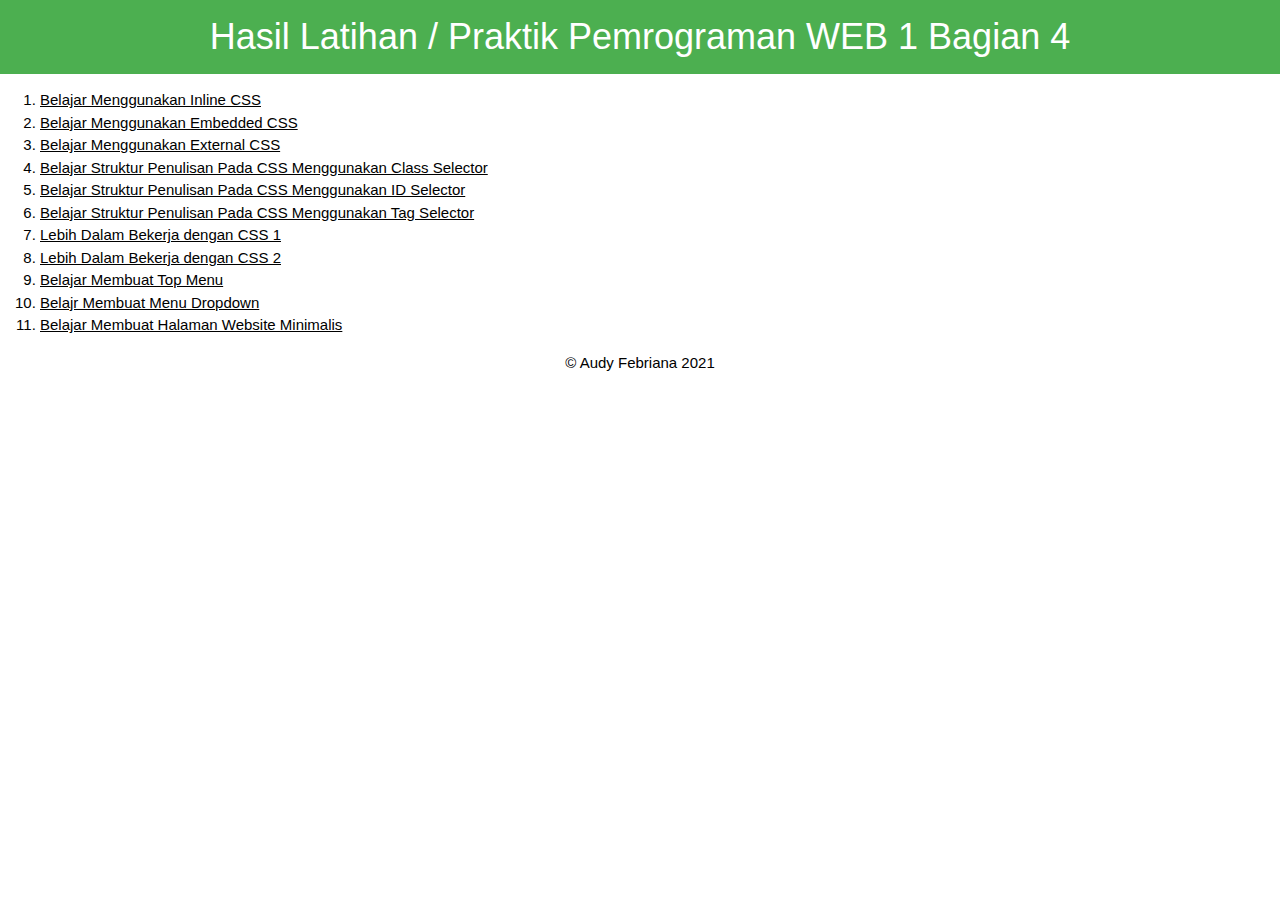
<file: index.html>
<!DOCTYPE html>
<html lang="en">

<head>
    <meta charset="UTF-8">
    <meta http-equiv="X-UA-Compatible" content="IE=edge">
    <meta name="viewport" content="width=device-width, initial-scale=1.0">
    <link rel="stylesheet" href="style.css">
    <title>Hasil Latihan / Praktik</title>
</head>

<body>
<div class="w3-container w3-green">
  <h1 align="center">Hasil Latihan / Praktik Pemrograman WEB 1 Bagian 4</h1>
</div>

<div>
  <div>
    <p>
        <ol>
            <li><a href="bagian_4/inline_css.html">Belajar Menggunakan Inline CSS</a></li>
            <li><a href="bagian_4/embedded_css.html">Belajar Menggunakan Embedded CSS</a></li>
            <li><a href="bagian_4/eksternal_css.html">Belajar Menggunakan External CSS</a></li>
            <li><a href="bagian_4/class_selector.html">Belajar Struktur Penulisan Pada CSS Menggunakan Class Selector</a></li>
            <li><a href="bagian_4/id_selector.html">Belajar Struktur Penulisan Pada CSS Menggunakan ID Selector</a></li>
            <li><a href="bagian_4/tag_selector.html">Belajar Struktur Penulisan Pada CSS Menggunakan Tag Selector</a></li>
            <li><a href="bagian_4/css_lebih_dalam.html">Lebih Dalam Bekerja dengan CSS 1</a></li>
            <li><a href="bagian_4/css_lebih_dalam_2.html">Lebih Dalam Bekerja dengan CSS 2</a></li>
            <li><a href="bagian_4/top_menu.html">Belajar Membuat Top Menu</a></li>
            <li><a href="bagian_4/style_dropdown.html">Belajr Membuat Menu Dropdown</a></li>
            <li><a href="bagian_4/WEBCSS/index.html">Belajar Membuat Halaman Website Minimalis</a></li>
        </ol>
    </p>
  </div>

  <div class="footer">
  <p align="center">&copy; Audy Febriana 2021</p>
  </div>
</div>
</body>

</html>
</file>
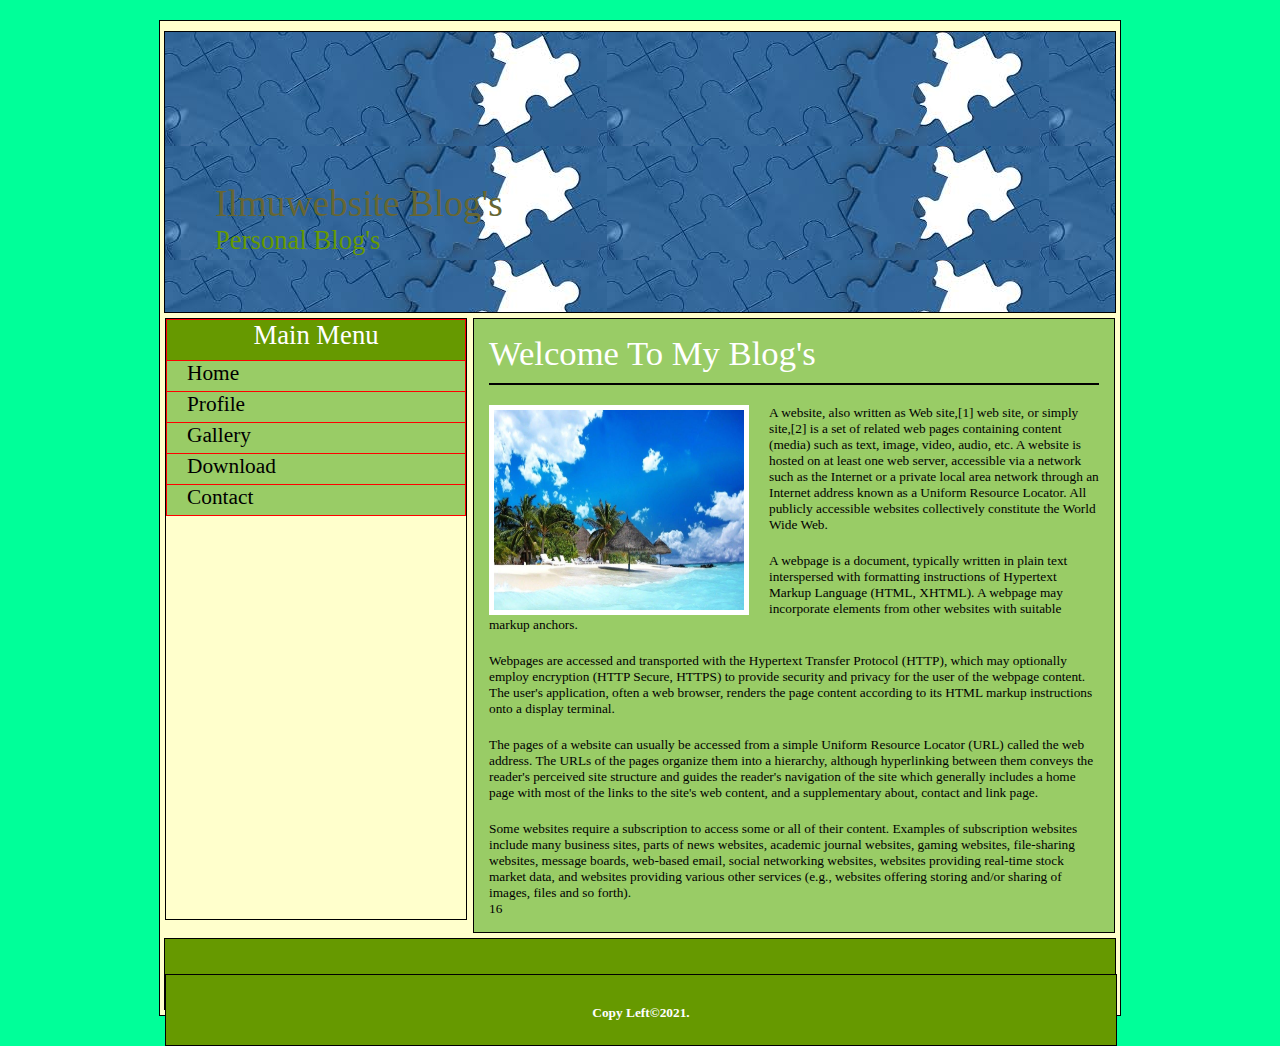
<file: bagian_4/WEBCSS/index.html>
<html>

<head>
    <title>My Web</title>
    <link rel="stylesheet" type="text/css" href="style.css" />
</head>

<body>
    <div id="site-container">
        <div id="header">
            <h1><a href="index.html">Ilmuwebsite Blog's</a></h1>
            <p>Personal Blog's</p>
        </div><!-- End header -->
        <div id="menu-content">
            <div id="menu">
                <h3 class="judul_1">Main Menu</h3>
                <ul>
                    <li><a href="indext.html">Home</a></li>
                    <li><a href="#">Profile</a></li>
                    <li><a href="#">Gallery</a></li>
                    <li><a href="#">Download</a></li>
                    <li><a href="#">Contact</a></li>
                </ul>
            </div><!-- End Menu -->
            <div id="content">
                <h1 class="judul_2">Welcome To My Blog's</h1>
                <img src="1.jpg" class="img" />
                <p>A website, also written as Web site,[1] web site, or
                    simply site,[2] is a set of related web pages containing content
                    (media) such as text, image, video, audio, etc. A website is
                    hosted on at least one web server, accessible via a network such
                    as the Internet or a private local area network through an
                    Internet address known as a Uniform Resource Locator. All
                    publicly accessible websites collectively constitute the World
                    Wide Web.</p>
                <p>A webpage is a document, typically written in plain text
                    interspersed with formatting instructions of Hypertext Markup
                    Language (HTML, XHTML). A webpage may incorporate elements from
                    other websites with suitable markup anchors.</p>
                <p>Webpages are accessed and transported with the Hypertext
                    Transfer Protocol (HTTP), which may optionally employ encryption
                    (HTTP Secure, HTTPS) to provide security and privacy for the user
                    of the webpage content. The user's application, often a web
                    browser, renders the page content according to its HTML markup
                    instructions onto a display terminal.</p>
                <p>The pages of a website can usually be accessed from a simple
                    Uniform Resource Locator (URL) called the web address. The URLs
                    of the pages organize them into a hierarchy, although
                    hyperlinking between them conveys the reader's perceived site
                    structure and guides the reader's navigation of the site which
                    generally includes a home page with most of the links to the
                    site's web content, and a supplementary about, contact and link
                    page.</p>
                <p>Some websites require a subscription to access some or all of
                    their content. Examples of subscription websites include many
                    business sites, parts of news websites, academic journal
                    websites, gaming websites, file-sharing websites, message boards,
                    web-based email, social networking websites, websites providing
                    real-time stock market data, and websites providing various other
                    services (e.g., websites offering storing and/or sharing of
                    images, files and so forth).</p>

                16

            </div><!-- End Content -->
        </div><!-- End menu-content -->
        <br class="floating" />
        <div id="footer">
            <div id="footer">
                <p>Copy Left&copy;2021.</p>
            </div>
        </div><!-- End Footer -->
    </div><!-- End site container -->
</body>

</html>
</file>
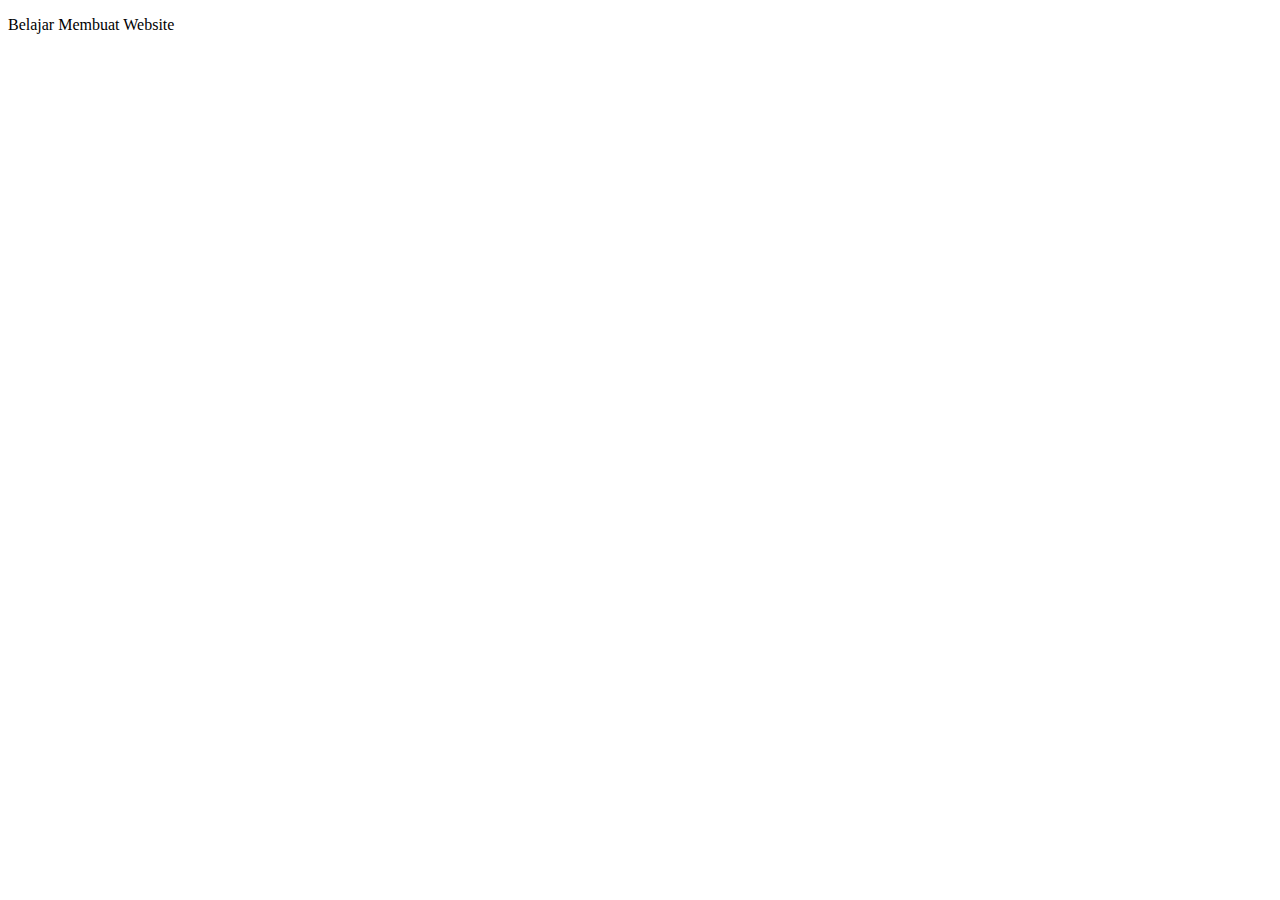
<file: bagian_4/class_selector.html>
<!DOCTYPE html>
<html>
<head>
    <title>Class Selector</title>
    <style>
        .judul {
            Font: 12pt Impact;
        }
    </style>
</head>
<body>
    <h3 class="judul">Belajar Membuat Website</h3>
</body>
</html>
</file>
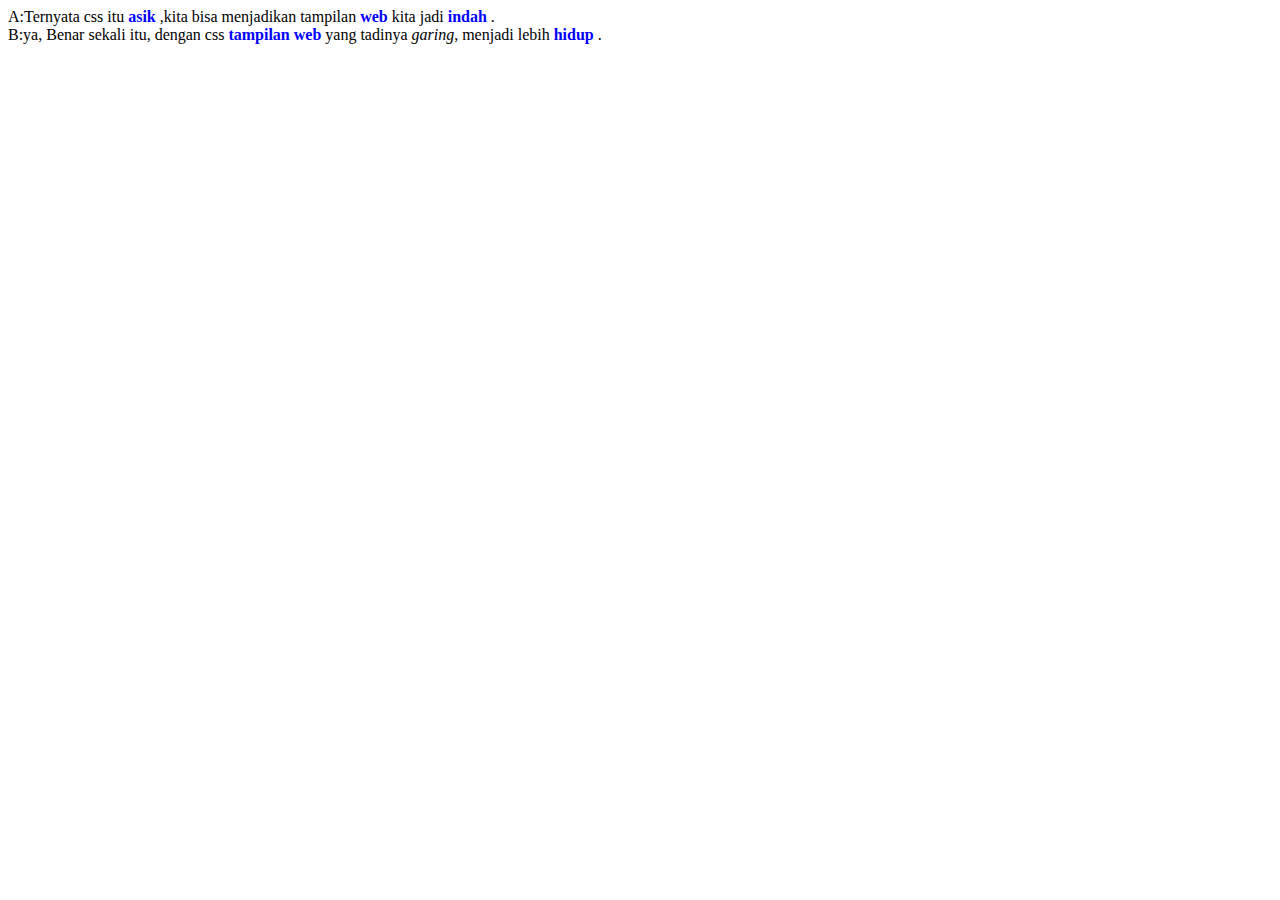
<file: bagian_4/css_lebih_dalam.html>
<!DOCTYPE html>
<html>
<head>
    <title>belajar web</title>
</head>
<body>
    A:Ternyata css itu <B>
        <FONT COLOR="BLUE">asik</FONT>
    </B>,kita bisa
    menjadikan tampilan <B>
        <FONT COLOR="BLUE">web</FONT>
    </B> kita jadi
    <B>
        <FONT COLOR="BLUE">indah</FONT>
    </B>.<br>B:ya, Benar sekali itu, dengan css <B>
        <FONT COLOR="BLUE">tampilan
            web</FONT>
    </B> yang tadinya <I>garing</I>, menjadi lebih <B>
        <FONT COLOR="BLUE">hidup</FONT>
    </B>.
</body>
</html>
</file>
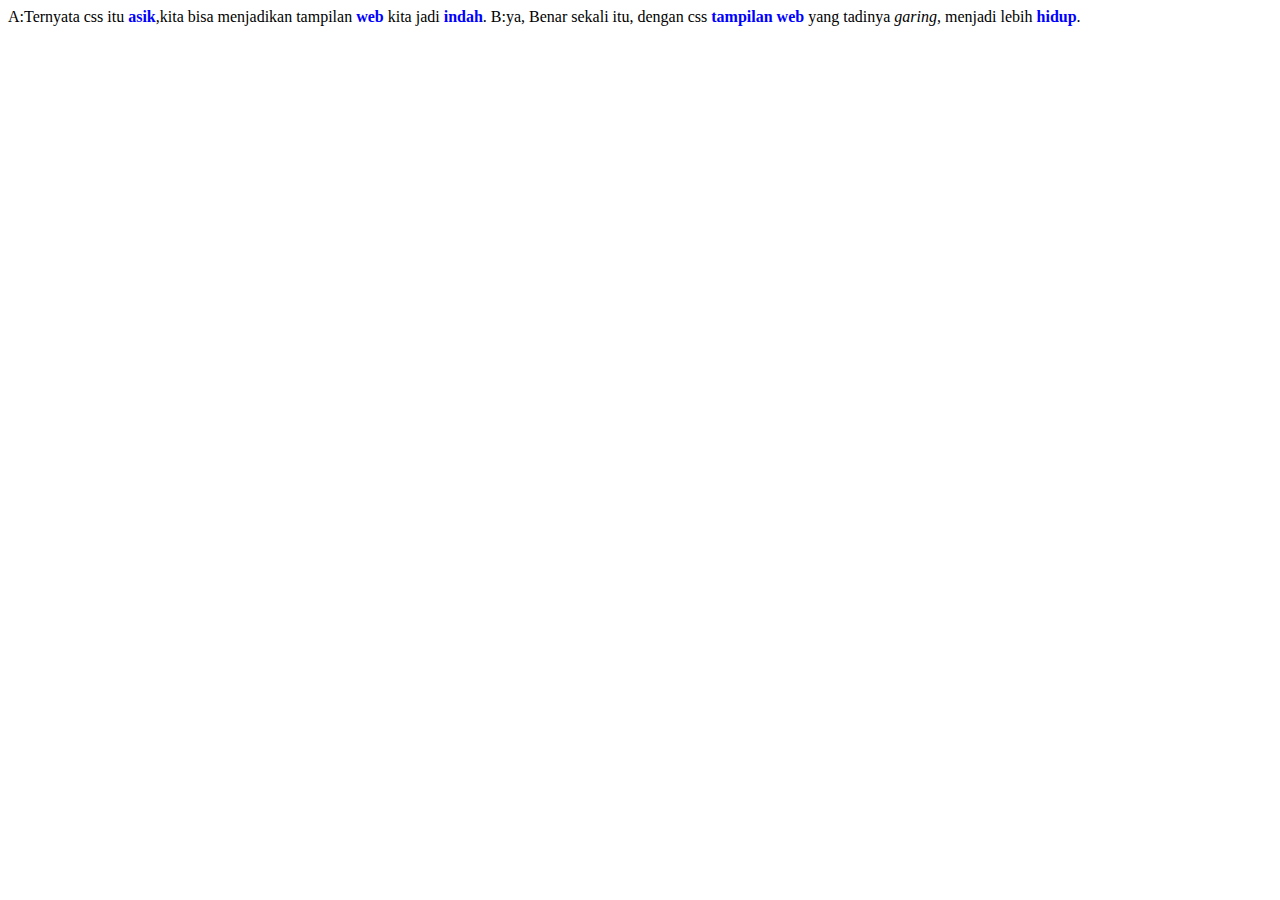
<file: bagian_4/css_lebih_dalam_2.html>
<!DOCTYPE html>
<html>
<head>
    <title>belajar web</title>
    <style type="text/css">
        b {
            color: blue;
            /*merubah warna teks*/
        }
    </style>
</head>
<body>
    A:Ternyata css itu <B>asik</B>,kita bisa menjadikan tampilan <B>web</B> kita jadi <B>indah</B>.
    B:ya, Benar sekali itu, dengan css <B>tampilan web</B> yang tadinya <I>garing</I>, menjadi lebih <B>hidup</B>.
</body>
</html>
</file>
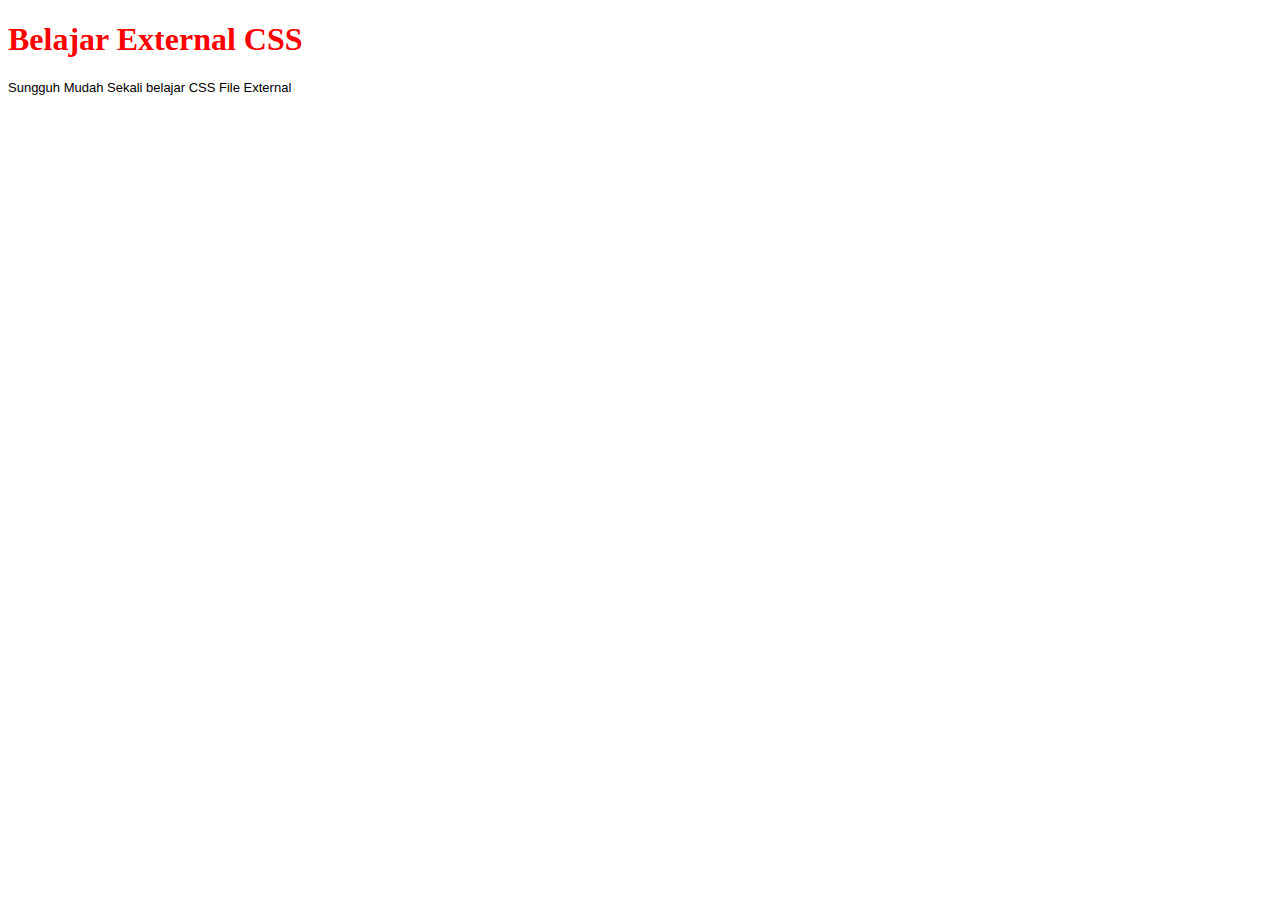
<file: bagian_4/eksternal_css.html>
<!DOCTYPE html>
<html>
<head>
    <title>External CSS File</title>
    <link rel="stylesheet" href="eksternal_css.css" type="text/css">
    </link>
</head>
<body>
    <h1>Belajar External CSS</h1>
    <p>Sungguh Mudah Sekali belajar CSS File External</p>
</body>
</html>
</file>
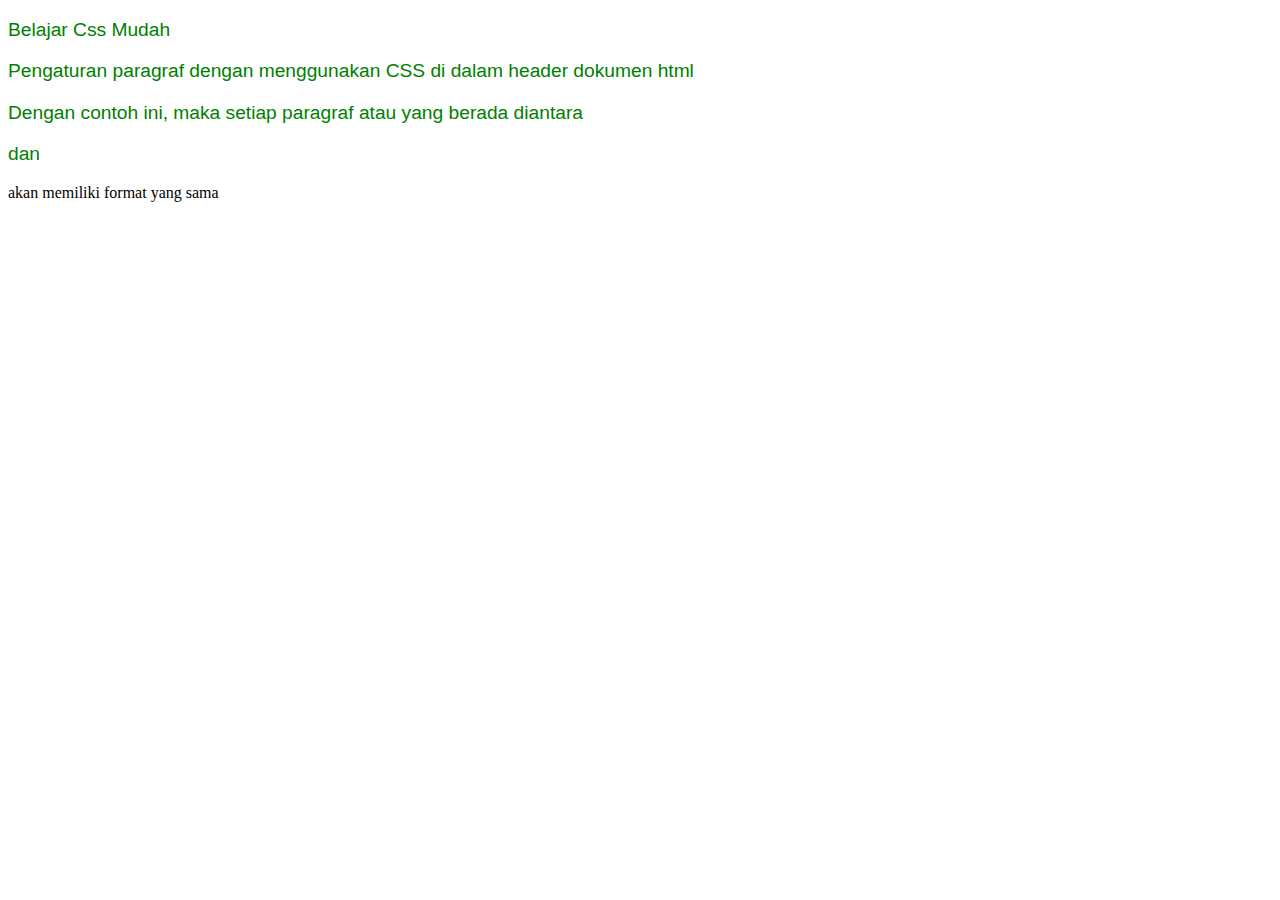
<file: bagian_4/embedded_css.html>
<!DOCTYPE html>
<html>
<head>
    <style>
        p {
            color: green;
            font-family: arial;
            font-size: 120%;
        }
    </style>
</head>
<body>
    <p>Belajar Css Mudah</p>
    <p>Pengaturan paragraf dengan menggunakan CSS di dalam
        header dokumen html</p>
    <p>Dengan contoh ini, maka setiap paragraf atau yang
        berada diantara </p>
    <p>dan</p>akan memiliki format yang
    sama
</body>
</html>
</file>
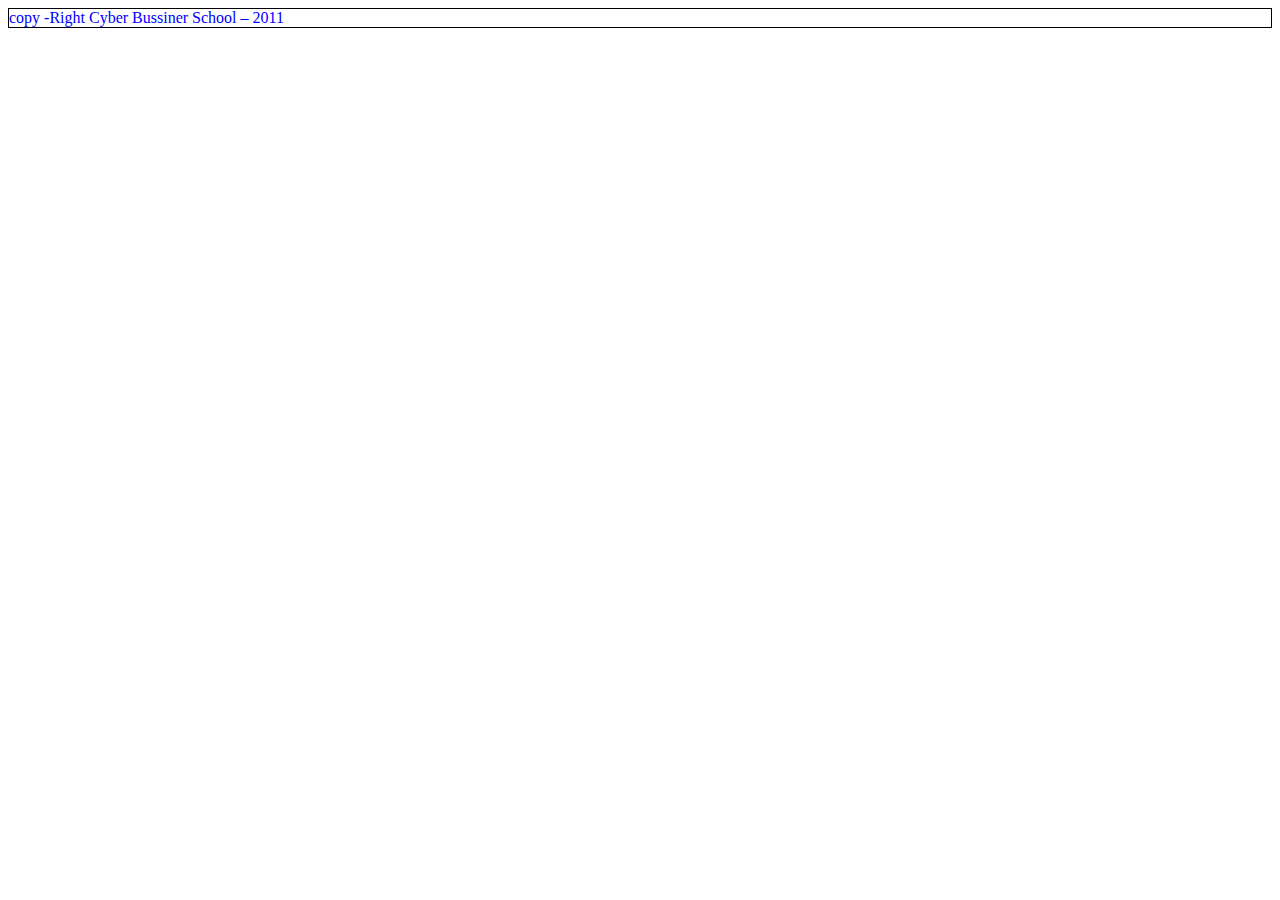
<file: bagian_4/id_selector.html>
<!DOCTYPE html>
<html>
<head>
    <title>ID Selector</title>
    <style>
        #footer {
            color: blue;
            border: 1px solid black;
        }
    </style>
</head>
<body>
    <div id="footer">
        copy -Right Cyber Bussiner School – 2011
    </div>
</body>
</html>
</file>
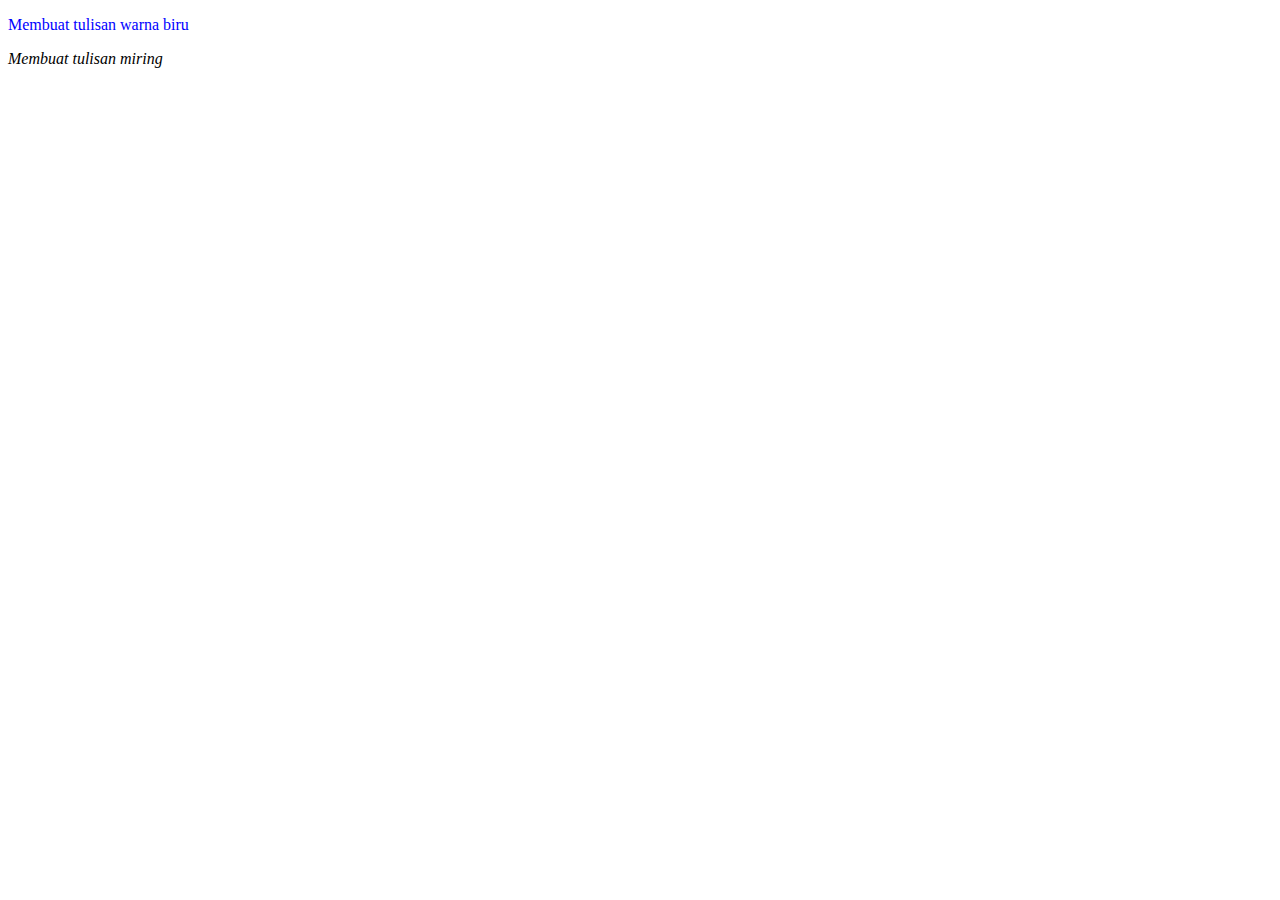
<file: bagian_4/inline_css.html>
<!DOCTYPE html>
<html>
<head>
    <title>Inline CSS</title>
</head>
<body>
    <p style="color:blue">Membuat tulisan warna biru</p>
    <p style="font-style:italic;">Membuat tulisan miring</p>
</body>
</html>
</file>
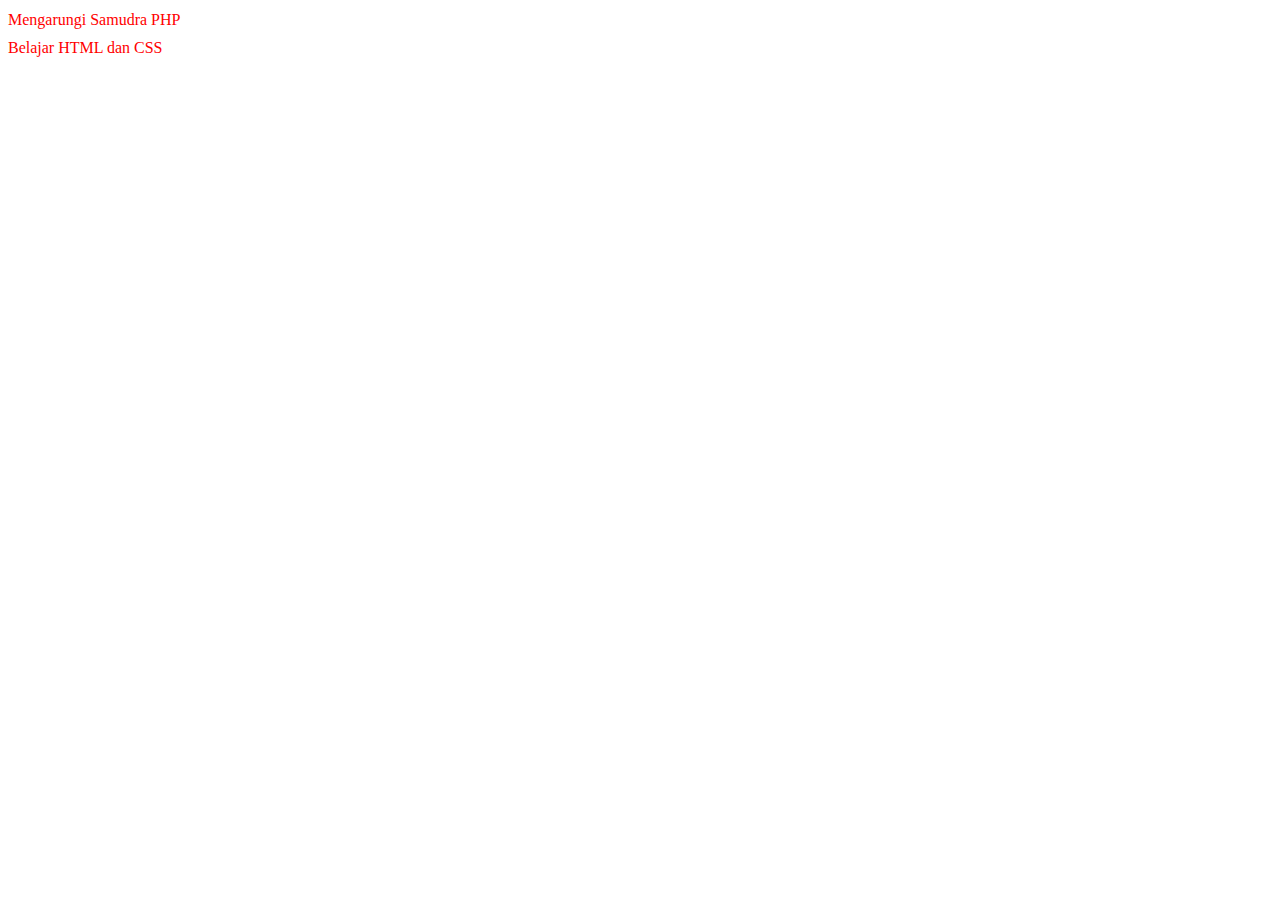
<file: bagian_4/tag_selector.html>
<!DOCTYPE html>
<html>
<head>
    <title>Tag Selector</title>
    <style>
        h1 {
            font: 12pt Impact;
            color: red;
        }
    </style>
</head>
<body>
    <h1>Mengarungi Samudra PHP</h1>
    <h1>Belajar HTML dan CSS</h1>
</body>
</html>
</file>
<file: bagian_4/WEBCSS/style.css>
* {
    padding: 0px;
    margin: 0px;
}

#site-container {
    width: 960px;
    height: auto;
    margin: 20px auto;
    border: 1px solid #000;
    padding-top: 5px;
    padding-bottom: 5px;
}

#header {
    width: 950px;
    height: 280px;
    margin: 0px auto;
    border: 1px solid #000;
}

#menu-content {
    width: 950px;
    height: auto;
    margin: 5 auto;
}

#menu {
    float: left;
    width: 300px;
    height: 600px;
    border: 1px solid #000;
}

#content {
    float: right;
    width: 625px;
    height: 600px;
    border: 1px solid #000;
}

#footer {
    width: 950px;
    height: 70px;
    margin: 5px auto;
    border: 1px solid #000;
}

.floating {
    clear: both;
    height: 0px;
    line-height: 0px;
}

#header {
    width: 950px;
    height: 280px;
    background: url(2.jpg);
    margin: 5px auto;
}

#header a {
    font: 28pt 'Matura MT Script Capitals';
    text-decoration: none;
    color: #666633;
}

#header p {
    font: 20pt 'Brush Script Std';
    color: #669900;
}

#header {
    width: 900px;
    /* mengurangi besar width oleh padding-left */
    height: 130px;
    /* mengurangi besar height oleh padding-top */
    background: url(2.jpg);
    margin: 5px auto;
    padding-top: 150px;
    /*menambahkan padding top & left u/ mengatur */
    padding-left: 50px;
    /*posisi textjudul*/
}

.judul_1 {
    display: block;
    height: 40px;
    background: #669900;
    font: 20pt "Script MT Bold";
    color: #fff;

    text-align: center;
    border: 1px solid red;
}

#menu ul {
    list-style: none;
}

#menu li a {
    display: block;
    height: 30px;
    background: #99cc66;
    font: 16pt "Script MT Bold";
    color: #000;
    text-decoration: none;
    border-bottom: 1px solid red;
    border-left: 1px solid red;
    border-right: 1px solid red;
    padding-left: 20px;
}

#menu li a:hover {
    background: #666633;
    color: #fff;
}

#content {
    width: 610px;
    height: auto;
    /*border:1px solid #000;*/
    float: right;
    background: #99cc66;
    padding: 15px;
}

.judul_2 {
    display: block;
    border-bottom: 2px solid #000;
    font: 26pt "Script MT Bold";
    color: #fff;
    padding-bottom: 10px;
}

.img {
    width: 250px;
    height: 200px;
    border: 5px solid #fff;
    margin-top: 20px;
    margin-right: 20px;
    float: left;

}

#content p {
    margin-top: 20px;
}

#footer {
    width: 950px;
    height: 40px;
    margin-top: 5px;
    margin-bottom: 0px;
    margin-right: auto;
    margin-left: auto;
    background: #669900;
    text-align: center;
    padding-top: 30px;
    font-weight: bold;
    color: #fff;
}

body {
    background: #00ff99;
    font: 10pt verdana;
}

#site-container {
    width: 960px;
    height: auto;
    margin: 20px auto;
    background: #ffffcc;
    /*menambahkan background*/
    padding-top: 5px;
    padding-bottom: 5px;
}
</file>
<file: bagian_4/eksternal_css.css>
p {
    font-family: arial;
    font-size: small;
}

h1 {
    color: red;
}
</file>
<file: style.css>
/* W3.CSS 4.15 December 2020 by Jan Egil and Borge Refsnes */
html {
    box-sizing: border-box
}

*,
*:before,
*:after {
    box-sizing: inherit
}

/* Extract from normalize.css by Nicolas Gallagher and Jonathan Neal git.io/normalize */
html {
    -ms-text-size-adjust: 100%;
    -webkit-text-size-adjust: 100%
}

body {
    margin: 0
}

article,
aside,
details,
figcaption,
figure,
footer,
header,
main,
menu,
nav,
section {
    display: block
}

summary {
    display: list-item
}

audio,
canvas,
progress,
video {
    display: inline-block
}

progress {
    vertical-align: baseline
}

audio:not([controls]) {
    display: none;
    height: 0
}

[hidden],
template {
    display: none
}

a {
    background-color: transparent
}

a:active,
a:hover {
    outline-width: 0
}

abbr[title] {
    border-bottom: none;
    text-decoration: underline;
    text-decoration: underline dotted
}

b,
strong {
    font-weight: bolder
}

dfn {
    font-style: italic
}

mark {
    background: #ff0;
    color: #000
}

small {
    font-size: 80%
}

sub,
sup {
    font-size: 75%;
    line-height: 0;
    position: relative;
    vertical-align: baseline
}

sub {
    bottom: -0.25em
}

sup {
    top: -0.5em
}

figure {
    margin: 1em 40px
}

img {
    border-style: none
}

code,
kbd,
pre,
samp {
    font-family: monospace, monospace;
    font-size: 1em
}

hr {
    box-sizing: content-box;
    height: 0;
    overflow: visible
}

button,
input,
select,
textarea,
optgroup {
    font: inherit;
    margin: 0
}

optgroup {
    font-weight: bold
}

button,
input {
    overflow: visible
}

button,
select {
    text-transform: none
}

button,
[type=button],
[type=reset],
[type=submit] {
    -webkit-appearance: button
}

button::-moz-focus-inner,
[type=button]::-moz-focus-inner,
[type=reset]::-moz-focus-inner,
[type=submit]::-moz-focus-inner {
    border-style: none;
    padding: 0
}

button:-moz-focusring,
[type=button]:-moz-focusring,
[type=reset]:-moz-focusring,
[type=submit]:-moz-focusring {
    outline: 1px dotted ButtonText
}

fieldset {
    border: 1px solid #c0c0c0;
    margin: 0 2px;
    padding: .35em .625em .75em
}

legend {
    color: inherit;
    display: table;
    max-width: 100%;
    padding: 0;
    white-space: normal
}

textarea {
    overflow: auto
}

[type=checkbox],
[type=radio] {
    padding: 0
}

[type=number]::-webkit-inner-spin-button,
[type=number]::-webkit-outer-spin-button {
    height: auto
}

[type=search] {
    -webkit-appearance: textfield;
    outline-offset: -2px
}

[type=search]::-webkit-search-decoration {
    -webkit-appearance: none
}

::-webkit-file-upload-button {
    -webkit-appearance: button;
    font: inherit
}

/* End extract */
html,
body {
    font-family: Verdana, sans-serif;
    font-size: 15px;
    line-height: 1.5
}

html {
    overflow-x: hidden
}

h1 {
    font-size: 36px
}

h2 {
    font-size: 30px
}

h3 {
    font-size: 24px
}

h4 {
    font-size: 20px
}

h5 {
    font-size: 18px
}

h6 {
    font-size: 16px
}

.w3-serif {
    font-family: serif
}

.w3-sans-serif {
    font-family: sans-serif
}

.w3-cursive {
    font-family: cursive
}

.w3-monospace {
    font-family: monospace
}

h1,
h2,
h3,
h4,
h5,
h6 {
    font-family: "Segoe UI", Arial, sans-serif;
    font-weight: 400;
    margin: 10px 0
}

.w3-wide {
    letter-spacing: 4px
}

hr {
    border: 0;
    border-top: 1px solid #eee;
    margin: 20px 0
}

.w3-image {
    max-width: 100%;
    height: auto
}

img {
    vertical-align: middle
}

a {
    color: inherit
}

.w3-table,
.w3-table-all {
    border-collapse: collapse;
    border-spacing: 0;
    width: 100%;
    display: table
}

.w3-table-all {
    border: 1px solid #ccc
}

.w3-bordered tr,
.w3-table-all tr {
    border-bottom: 1px solid #ddd
}

.w3-striped tbody tr:nth-child(even) {
    background-color: #f1f1f1
}

.w3-table-all tr:nth-child(odd) {
    background-color: #fff
}

.w3-table-all tr:nth-child(even) {
    background-color: #f1f1f1
}

.w3-hoverable tbody tr:hover,
.w3-ul.w3-hoverable li:hover {
    background-color: #ccc
}

.w3-centered tr th,
.w3-centered tr td {
    text-align: center
}

.w3-table td,
.w3-table th,
.w3-table-all td,
.w3-table-all th {
    padding: 8px 8px;
    display: table-cell;
    text-align: left;
    vertical-align: top
}

.w3-table th:first-child,
.w3-table td:first-child,
.w3-table-all th:first-child,
.w3-table-all td:first-child {
    padding-left: 16px
}

.w3-btn,
.w3-button {
    border: none;
    display: inline-block;
    padding: 8px 16px;
    vertical-align: middle;
    overflow: hidden;
    text-decoration: none;
    color: inherit;
    background-color: inherit;
    text-align: center;
    cursor: pointer;
    white-space: nowrap
}

.w3-btn:hover {
    box-shadow: 0 8px 16px 0 rgba(0, 0, 0, 0.2), 0 6px 20px 0 rgba(0, 0, 0, 0.19)
}

.w3-btn,
.w3-button {
    -webkit-touch-callout: none;
    -webkit-user-select: none;
    -khtml-user-select: none;
    -moz-user-select: none;
    -ms-user-select: none;
    user-select: none
}

.w3-disabled,
.w3-btn:disabled,
.w3-button:disabled {
    cursor: not-allowed;
    opacity: 0.3
}

.w3-disabled *,
:disabled * {
    pointer-events: none
}

.w3-btn.w3-disabled:hover,
.w3-btn:disabled:hover {
    box-shadow: none
}

.w3-badge,
.w3-tag {
    background-color: #000;
    color: #fff;
    display: inline-block;
    padding-left: 8px;
    padding-right: 8px;
    text-align: center
}

.w3-badge {
    border-radius: 50%
}

.w3-ul {
    list-style-type: none;
    padding: 0;
    margin: 0
}

.w3-ul li {
    padding: 8px 16px;
    border-bottom: 1px solid #ddd
}

.w3-ul li:last-child {
    border-bottom: none
}

.w3-tooltip,
.w3-display-container {
    position: relative
}

.w3-tooltip .w3-text {
    display: none
}

.w3-tooltip:hover .w3-text {
    display: inline-block
}

.w3-ripple:active {
    opacity: 0.5
}

.w3-ripple {
    transition: opacity 0s
}

.w3-input {
    padding: 8px;
    display: block;
    border: none;
    border-bottom: 1px solid #ccc;
    width: 100%
}

.w3-select {
    padding: 9px 0;
    width: 100%;
    border: none;
    border-bottom: 1px solid #ccc
}

.w3-dropdown-click,
.w3-dropdown-hover {
    position: relative;
    display: inline-block;
    cursor: pointer
}

.w3-dropdown-hover:hover .w3-dropdown-content {
    display: block
}

.w3-dropdown-hover:first-child,
.w3-dropdown-click:hover {
    background-color: #ccc;
    color: #000
}

.w3-dropdown-hover:hover>.w3-button:first-child,
.w3-dropdown-click:hover>.w3-button:first-child {
    background-color: #ccc;
    color: #000
}

.w3-dropdown-content {
    cursor: auto;
    color: #000;
    background-color: #fff;
    display: none;
    position: absolute;
    min-width: 160px;
    margin: 0;
    padding: 0;
    z-index: 1
}

.w3-check,
.w3-radio {
    width: 24px;
    height: 24px;
    position: relative;
    top: 6px
}

.w3-sidebar {
    height: 100%;
    width: 200px;
    background-color: #fff;
    position: fixed !important;
    z-index: 1;
    overflow: auto
}

.w3-bar-block .w3-dropdown-hover,
.w3-bar-block .w3-dropdown-click {
    width: 100%
}

.w3-bar-block .w3-dropdown-hover .w3-dropdown-content,
.w3-bar-block .w3-dropdown-click .w3-dropdown-content {
    min-width: 100%
}

.w3-bar-block .w3-dropdown-hover .w3-button,
.w3-bar-block .w3-dropdown-click .w3-button {
    width: 100%;
    text-align: left;
    padding: 8px 16px
}

.w3-main,
#main {
    transition: margin-left .4s
}

.w3-modal {
    z-index: 3;
    display: none;
    padding-top: 100px;
    position: fixed;
    left: 0;
    top: 0;
    width: 100%;
    height: 100%;
    overflow: auto;
    background-color: rgb(0, 0, 0);
    background-color: rgba(0, 0, 0, 0.4)
}

.w3-modal-content {
    margin: auto;
    background-color: #fff;
    position: relative;
    padding: 0;
    outline: 0;
    width: 600px
}

.w3-bar {
    width: 100%;
    overflow: hidden
}

.w3-center .w3-bar {
    display: inline-block;
    width: auto
}

.w3-bar .w3-bar-item {
    padding: 8px 16px;
    float: left;
    width: auto;
    border: none;
    display: block;
    outline: 0
}

.w3-bar .w3-dropdown-hover,
.w3-bar .w3-dropdown-click {
    position: static;
    float: left
}

.w3-bar .w3-button {
    white-space: normal
}

.w3-bar-block .w3-bar-item {
    width: 100%;
    display: block;
    padding: 8px 16px;
    text-align: left;
    border: none;
    white-space: normal;
    float: none;
    outline: 0
}

.w3-bar-block.w3-center .w3-bar-item {
    text-align: center
}

.w3-block {
    display: block;
    width: 100%
}

.w3-responsive {
    display: block;
    overflow-x: auto
}

.w3-container:after,
.w3-container:before,
.w3-panel:after,
.w3-panel:before,
.w3-row:after,
.w3-row:before,
.w3-row-padding:before,
.w3-row-padding:before,
.w3-cell-row:before,
.w3-cell-row:after,
.w3-clear:after,
.w3-clear:before,
.w3-bar:before,
.w3-bar:after {
    content: "";
    display: table;
    clear: both
}

.w3-col,
.w3-half,
.w3-third,
.w3-twothird,
.w3-threequarter,
.w3-quarter {
    float: left;
    width: 100%
}

.w3-col.s1 {
    width: 8.33333%
}

.w3-col.s2 {
    width: 16.66666%
}

.w3-col.s3 {
    width: 24.99999%
}

.w3-col.s4 {
    width: 33.33333%
}

.w3-col.s5 {
    width: 41.66666%
}

.w3-col.s6 {
    width: 49.99999%
}

.w3-col.s7 {
    width: 58.33333%
}

.w3-col.s8 {
    width: 66.66666%
}

.w3-col.s9 {
    width: 74.99999%
}

.w3-col.s10 {
    width: 83.33333%
}

.w3-col.s11 {
    width: 91.66666%
}

.w3-col.s12 {
    width: 99.99999%
}

@media (min-width:601px) {
    .w3-col.m1 {
        width: 8.33333%
    }

    .w3-col.m2 {
        width: 16.66666%
    }

    .w3-col.m3,
    .w3-quarter {
        width: 24.99999%
    }

    .w3-col.m4,
    .w3-third {
        width: 33.33333%
    }

    .w3-col.m5 {
        width: 41.66666%
    }

    .w3-col.m6,
    .w3-half {
        width: 49.99999%
    }

    .w3-col.m7 {
        width: 58.33333%
    }

    .w3-col.m8,
    .w3-twothird {
        width: 66.66666%
    }

    .w3-col.m9,
    .w3-threequarter {
        width: 74.99999%
    }

    .w3-col.m10 {
        width: 83.33333%
    }

    .w3-col.m11 {
        width: 91.66666%
    }

    .w3-col.m12 {
        width: 99.99999%
    }
}

@media (min-width:993px) {
    .w3-col.l1 {
        width: 8.33333%
    }

    .w3-col.l2 {
        width: 16.66666%
    }

    .w3-col.l3 {
        width: 24.99999%
    }

    .w3-col.l4 {
        width: 33.33333%
    }

    .w3-col.l5 {
        width: 41.66666%
    }

    .w3-col.l6 {
        width: 49.99999%
    }

    .w3-col.l7 {
        width: 58.33333%
    }

    .w3-col.l8 {
        width: 66.66666%
    }

    .w3-col.l9 {
        width: 74.99999%
    }

    .w3-col.l10 {
        width: 83.33333%
    }

    .w3-col.l11 {
        width: 91.66666%
    }

    .w3-col.l12 {
        width: 99.99999%
    }
}

.w3-rest {
    overflow: hidden
}

.w3-stretch {
    margin-left: -16px;
    margin-right: -16px
}

.w3-content,
.w3-auto {
    margin-left: auto;
    margin-right: auto
}

.w3-content {
    max-width: 980px
}

.w3-auto {
    max-width: 1140px
}

.w3-cell-row {
    display: table;
    width: 100%
}

.w3-cell {
    display: table-cell
}

.w3-cell-top {
    vertical-align: top
}

.w3-cell-middle {
    vertical-align: middle
}

.w3-cell-bottom {
    vertical-align: bottom
}

.w3-hide {
    display: none !important
}

.w3-show-block,
.w3-show {
    display: block !important
}

.w3-show-inline-block {
    display: inline-block !important
}

@media (max-width:1205px) {
    .w3-auto {
        max-width: 95%
    }
}

@media (max-width:600px) {
    .w3-modal-content {
        margin: 0 10px;
        width: auto !important
    }

    .w3-modal {
        padding-top: 30px
    }

    .w3-dropdown-hover.w3-mobile .w3-dropdown-content,
    .w3-dropdown-click.w3-mobile .w3-dropdown-content {
        position: relative
    }

    .w3-hide-small {
        display: none !important
    }

    .w3-mobile {
        display: block;
        width: 100% !important
    }

    .w3-bar-item.w3-mobile,
    .w3-dropdown-hover.w3-mobile,
    .w3-dropdown-click.w3-mobile {
        text-align: center
    }

    .w3-dropdown-hover.w3-mobile,
    .w3-dropdown-hover.w3-mobile .w3-btn,
    .w3-dropdown-hover.w3-mobile .w3-button,
    .w3-dropdown-click.w3-mobile,
    .w3-dropdown-click.w3-mobile .w3-btn,
    .w3-dropdown-click.w3-mobile .w3-button {
        width: 100%
    }
}

@media (max-width:768px) {
    .w3-modal-content {
        width: 500px
    }

    .w3-modal {
        padding-top: 50px
    }
}

@media (min-width:993px) {
    .w3-modal-content {
        width: 900px
    }

    .w3-hide-large {
        display: none !important
    }

    .w3-sidebar.w3-collapse {
        display: block !important
    }
}

@media (max-width:992px) and (min-width:601px) {
    .w3-hide-medium {
        display: none !important
    }
}

@media (max-width:992px) {
    .w3-sidebar.w3-collapse {
        display: none
    }

    .w3-main {
        margin-left: 0 !important;
        margin-right: 0 !important
    }

    .w3-auto {
        max-width: 100%
    }
}

.w3-top,
.w3-bottom {
    position: fixed;
    width: 100%;
    z-index: 1
}

.w3-top {
    top: 0
}

.w3-bottom {
    bottom: 0
}

.w3-overlay {
    position: fixed;
    display: none;
    width: 100%;
    height: 100%;
    top: 0;
    left: 0;
    right: 0;
    bottom: 0;
    background-color: rgba(0, 0, 0, 0.5);
    z-index: 2
}

.w3-display-topleft {
    position: absolute;
    left: 0;
    top: 0
}

.w3-display-topright {
    position: absolute;
    right: 0;
    top: 0
}

.w3-display-bottomleft {
    position: absolute;
    left: 0;
    bottom: 0
}

.w3-display-bottomright {
    position: absolute;
    right: 0;
    bottom: 0
}

.w3-display-middle {
    position: absolute;
    top: 50%;
    left: 50%;
    transform: translate(-50%, -50%);
    -ms-transform: translate(-50%, -50%)
}

.w3-display-left {
    position: absolute;
    top: 50%;
    left: 0%;
    transform: translate(0%, -50%);
    -ms-transform: translate(-0%, -50%)
}

.w3-display-right {
    position: absolute;
    top: 50%;
    right: 0%;
    transform: translate(0%, -50%);
    -ms-transform: translate(0%, -50%)
}

.w3-display-topmiddle {
    position: absolute;
    left: 50%;
    top: 0;
    transform: translate(-50%, 0%);
    -ms-transform: translate(-50%, 0%)
}

.w3-display-bottommiddle {
    position: absolute;
    left: 50%;
    bottom: 0;
    transform: translate(-50%, 0%);
    -ms-transform: translate(-50%, 0%)
}

.w3-display-container:hover .w3-display-hover {
    display: block
}

.w3-display-container:hover span.w3-display-hover {
    display: inline-block
}

.w3-display-hover {
    display: none
}

.w3-display-position {
    position: absolute
}

.w3-circle {
    border-radius: 50%
}

.w3-round-small {
    border-radius: 2px
}

.w3-round,
.w3-round-medium {
    border-radius: 4px
}

.w3-round-large {
    border-radius: 8px
}

.w3-round-xlarge {
    border-radius: 16px
}

.w3-round-xxlarge {
    border-radius: 32px
}

.w3-row-padding,
.w3-row-padding>.w3-half,
.w3-row-padding>.w3-third,
.w3-row-padding>.w3-twothird,
.w3-row-padding>.w3-threequarter,
.w3-row-padding>.w3-quarter,
.w3-row-padding>.w3-col {
    padding: 0 8px
}

.w3-container,
.w3-panel {
    padding: 0.01em 16px
}

.w3-panel {
    margin-top: 16px;
    margin-bottom: 16px
}

.w3-code,
.w3-codespan {
    font-family: Consolas, "courier new";
    font-size: 16px
}

.w3-code {
    width: auto;
    background-color: #fff;
    padding: 8px 12px;
    border-left: 4px solid #4CAF50;
    word-wrap: break-word
}

.w3-codespan {
    color: crimson;
    background-color: #f1f1f1;
    padding-left: 4px;
    padding-right: 4px;
    font-size: 110%
}

.w3-card,
.w3-card-2 {
    box-shadow: 0 2px 5px 0 rgba(0, 0, 0, 0.16), 0 2px 10px 0 rgba(0, 0, 0, 0.12)
}

.w3-card-4,
.w3-hover-shadow:hover {
    box-shadow: 0 4px 10px 0 rgba(0, 0, 0, 0.2), 0 4px 20px 0 rgba(0, 0, 0, 0.19)
}

.w3-spin {
    animation: w3-spin 2s infinite linear
}

@keyframes w3-spin {
    0% {
        transform: rotate(0deg)
    }

    100% {
        transform: rotate(359deg)
    }
}

.w3-animate-fading {
    animation: fading 10s infinite
}

@keyframes fading {
    0% {
        opacity: 0
    }

    50% {
        opacity: 1
    }

    100% {
        opacity: 0
    }
}

.w3-animate-opacity {
    animation: opac 0.8s
}

@keyframes opac {
    from {
        opacity: 0
    }

    to {
        opacity: 1
    }
}

.w3-animate-top {
    position: relative;
    animation: animatetop 0.4s
}

@keyframes animatetop {
    from {
        top: -300px;
        opacity: 0
    }

    to {
        top: 0;
        opacity: 1
    }
}

.w3-animate-left {
    position: relative;
    animation: animateleft 0.4s
}

@keyframes animateleft {
    from {
        left: -300px;
        opacity: 0
    }

    to {
        left: 0;
        opacity: 1
    }
}

.w3-animate-right {
    position: relative;
    animation: animateright 0.4s
}

@keyframes animateright {
    from {
        right: -300px;
        opacity: 0
    }

    to {
        right: 0;
        opacity: 1
    }
}

.w3-animate-bottom {
    position: relative;
    animation: animatebottom 0.4s
}

@keyframes animatebottom {
    from {
        bottom: -300px;
        opacity: 0
    }

    to {
        bottom: 0;
        opacity: 1
    }
}

.w3-animate-zoom {
    animation: animatezoom 0.6s
}

@keyframes animatezoom {
    from {
        transform: scale(0)
    }

    to {
        transform: scale(1)
    }
}

.w3-animate-input {
    transition: width 0.4s ease-in-out
}

.w3-animate-input:focus {
    width: 100% !important
}

.w3-opacity,
.w3-hover-opacity:hover {
    opacity: 0.60
}

.w3-opacity-off,
.w3-hover-opacity-off:hover {
    opacity: 1
}

.w3-opacity-max {
    opacity: 0.25
}

.w3-opacity-min {
    opacity: 0.75
}

.w3-greyscale-max,
.w3-grayscale-max,
.w3-hover-greyscale:hover,
.w3-hover-grayscale:hover {
    filter: grayscale(100%)
}

.w3-greyscale,
.w3-grayscale {
    filter: grayscale(75%)
}

.w3-greyscale-min,
.w3-grayscale-min {
    filter: grayscale(50%)
}

.w3-sepia {
    filter: sepia(75%)
}

.w3-sepia-max,
.w3-hover-sepia:hover {
    filter: sepia(100%)
}

.w3-sepia-min {
    filter: sepia(50%)
}

.w3-tiny {
    font-size: 10px !important
}

.w3-small {
    font-size: 12px !important
}

.w3-medium {
    font-size: 15px !important
}

.w3-large {
    font-size: 18px !important
}

.w3-xlarge {
    font-size: 24px !important
}

.w3-xxlarge {
    font-size: 36px !important
}

.w3-xxxlarge {
    font-size: 48px !important
}

.w3-jumbo {
    font-size: 64px !important
}

.w3-left-align {
    text-align: left !important
}

.w3-right-align {
    text-align: right !important
}

.w3-justify {
    text-align: justify !important
}

.w3-center {
    text-align: center !important
}

.w3-border-0 {
    border: 0 !important
}

.w3-border {
    border: 1px solid #ccc !important
}

.w3-border-top {
    border-top: 1px solid #ccc !important
}

.w3-border-bottom {
    border-bottom: 1px solid #ccc !important
}

.w3-border-left {
    border-left: 1px solid #ccc !important
}

.w3-border-right {
    border-right: 1px solid #ccc !important
}

.w3-topbar {
    border-top: 6px solid #ccc !important
}

.w3-bottombar {
    border-bottom: 6px solid #ccc !important
}

.w3-leftbar {
    border-left: 6px solid #ccc !important
}

.w3-rightbar {
    border-right: 6px solid #ccc !important
}

.w3-section,
.w3-code {
    margin-top: 16px !important;
    margin-bottom: 16px !important
}

.w3-margin {
    margin: 16px !important
}

.w3-margin-top {
    margin-top: 16px !important
}

.w3-margin-bottom {
    margin-bottom: 16px !important
}

.w3-margin-left {
    margin-left: 16px !important
}

.w3-margin-right {
    margin-right: 16px !important
}

.w3-padding-small {
    padding: 4px 8px !important
}

.w3-padding {
    padding: 8px 16px !important
}

.w3-padding-large {
    padding: 12px 24px !important
}

.w3-padding-16 {
    padding-top: 16px !important;
    padding-bottom: 16px !important
}

.w3-padding-24 {
    padding-top: 24px !important;
    padding-bottom: 24px !important
}

.w3-padding-32 {
    padding-top: 32px !important;
    padding-bottom: 32px !important
}

.w3-padding-48 {
    padding-top: 48px !important;
    padding-bottom: 48px !important
}

.w3-padding-64 {
    padding-top: 64px !important;
    padding-bottom: 64px !important
}

.w3-padding-top-64 {
    padding-top: 64px !important
}

.w3-padding-top-48 {
    padding-top: 48px !important
}

.w3-padding-top-32 {
    padding-top: 32px !important
}

.w3-padding-top-24 {
    padding-top: 24px !important
}

.w3-left {
    float: left !important
}

.w3-right {
    float: right !important
}

.w3-button:hover {
    color: #000 !important;
    background-color: #ccc !important
}

.w3-transparent,
.w3-hover-none:hover {
    background-color: transparent !important
}

.w3-hover-none:hover {
    box-shadow: none !important
}

/* Colors */
.w3-amber,
.w3-hover-amber:hover {
    color: #000 !important;
    background-color: #ffc107 !important
}

.w3-aqua,
.w3-hover-aqua:hover {
    color: #000 !important;
    background-color: #00ffff !important
}

.w3-blue,
.w3-hover-blue:hover {
    color: #fff !important;
    background-color: #2196F3 !important
}

.w3-light-blue,
.w3-hover-light-blue:hover {
    color: #000 !important;
    background-color: #87CEEB !important
}

.w3-brown,
.w3-hover-brown:hover {
    color: #fff !important;
    background-color: #795548 !important
}

.w3-cyan,
.w3-hover-cyan:hover {
    color: #000 !important;
    background-color: #00bcd4 !important
}

.w3-blue-grey,
.w3-hover-blue-grey:hover,
.w3-blue-gray,
.w3-hover-blue-gray:hover {
    color: #fff !important;
    background-color: #607d8b !important
}

.w3-green,
.w3-hover-green:hover {
    color: #fff !important;
    background-color: #4CAF50 !important
}

.w3-light-green,
.w3-hover-light-green:hover {
    color: #000 !important;
    background-color: #8bc34a !important
}

.w3-indigo,
.w3-hover-indigo:hover {
    color: #fff !important;
    background-color: #3f51b5 !important
}

.w3-khaki,
.w3-hover-khaki:hover {
    color: #000 !important;
    background-color: #f0e68c !important
}

.w3-lime,
.w3-hover-lime:hover {
    color: #000 !important;
    background-color: #cddc39 !important
}

.w3-orange,
.w3-hover-orange:hover {
    color: #000 !important;
    background-color: #ff9800 !important
}

.w3-deep-orange,
.w3-hover-deep-orange:hover {
    color: #fff !important;
    background-color: #ff5722 !important
}

.w3-pink,
.w3-hover-pink:hover {
    color: #fff !important;
    background-color: #e91e63 !important
}

.w3-purple,
.w3-hover-purple:hover {
    color: #fff !important;
    background-color: #9c27b0 !important
}

.w3-deep-purple,
.w3-hover-deep-purple:hover {
    color: #fff !important;
    background-color: #673ab7 !important
}

.w3-red,
.w3-hover-red:hover {
    color: #fff !important;
    background-color: #f44336 !important
}

.w3-sand,
.w3-hover-sand:hover {
    color: #000 !important;
    background-color: #fdf5e6 !important
}

.w3-teal,
.w3-hover-teal:hover {
    color: #fff !important;
    background-color: #009688 !important
}

.w3-yellow,
.w3-hover-yellow:hover {
    color: #000 !important;
    background-color: #ffeb3b !important
}

.w3-white,
.w3-hover-white:hover {
    color: #000 !important;
    background-color: #fff !important
}

.w3-black,
.w3-hover-black:hover {
    color: #fff !important;
    background-color: #000 !important
}

.w3-grey,
.w3-hover-grey:hover,
.w3-gray,
.w3-hover-gray:hover {
    color: #000 !important;
    background-color: #9e9e9e !important
}

.w3-light-grey,
.w3-hover-light-grey:hover,
.w3-light-gray,
.w3-hover-light-gray:hover {
    color: #000 !important;
    background-color: #f1f1f1 !important
}

.w3-dark-grey,
.w3-hover-dark-grey:hover,
.w3-dark-gray,
.w3-hover-dark-gray:hover {
    color: #fff !important;
    background-color: #616161 !important
}

.w3-pale-red,
.w3-hover-pale-red:hover {
    color: #000 !important;
    background-color: #ffdddd !important
}

.w3-pale-green,
.w3-hover-pale-green:hover {
    color: #000 !important;
    background-color: #ddffdd !important
}

.w3-pale-yellow,
.w3-hover-pale-yellow:hover {
    color: #000 !important;
    background-color: #ffffcc !important
}

.w3-pale-blue,
.w3-hover-pale-blue:hover {
    color: #000 !important;
    background-color: #ddffff !important
}

.w3-text-amber,
.w3-hover-text-amber:hover {
    color: #ffc107 !important
}

.w3-text-aqua,
.w3-hover-text-aqua:hover {
    color: #00ffff !important
}

.w3-text-blue,
.w3-hover-text-blue:hover {
    color: #2196F3 !important
}

.w3-text-light-blue,
.w3-hover-text-light-blue:hover {
    color: #87CEEB !important
}

.w3-text-brown,
.w3-hover-text-brown:hover {
    color: #795548 !important
}

.w3-text-cyan,
.w3-hover-text-cyan:hover {
    color: #00bcd4 !important
}

.w3-text-blue-grey,
.w3-hover-text-blue-grey:hover,
.w3-text-blue-gray,
.w3-hover-text-blue-gray:hover {
    color: #607d8b !important
}

.w3-text-green,
.w3-hover-text-green:hover {
    color: #4CAF50 !important
}

.w3-text-light-green,
.w3-hover-text-light-green:hover {
    color: #8bc34a !important
}

.w3-text-indigo,
.w3-hover-text-indigo:hover {
    color: #3f51b5 !important
}

.w3-text-khaki,
.w3-hover-text-khaki:hover {
    color: #b4aa50 !important
}

.w3-text-lime,
.w3-hover-text-lime:hover {
    color: #cddc39 !important
}

.w3-text-orange,
.w3-hover-text-orange:hover {
    color: #ff9800 !important
}

.w3-text-deep-orange,
.w3-hover-text-deep-orange:hover {
    color: #ff5722 !important
}

.w3-text-pink,
.w3-hover-text-pink:hover {
    color: #e91e63 !important
}

.w3-text-purple,
.w3-hover-text-purple:hover {
    color: #9c27b0 !important
}

.w3-text-deep-purple,
.w3-hover-text-deep-purple:hover {
    color: #673ab7 !important
}

.w3-text-red,
.w3-hover-text-red:hover {
    color: #f44336 !important
}

.w3-text-sand,
.w3-hover-text-sand:hover {
    color: #fdf5e6 !important
}

.w3-text-teal,
.w3-hover-text-teal:hover {
    color: #009688 !important
}

.w3-text-yellow,
.w3-hover-text-yellow:hover {
    color: #d2be0e !important
}

.w3-text-white,
.w3-hover-text-white:hover {
    color: #fff !important
}

.w3-text-black,
.w3-hover-text-black:hover {
    color: #000 !important
}

.w3-text-grey,
.w3-hover-text-grey:hover,
.w3-text-gray,
.w3-hover-text-gray:hover {
    color: #757575 !important
}

.w3-text-light-grey,
.w3-hover-text-light-grey:hover,
.w3-text-light-gray,
.w3-hover-text-light-gray:hover {
    color: #f1f1f1 !important
}

.w3-text-dark-grey,
.w3-hover-text-dark-grey:hover,
.w3-text-dark-gray,
.w3-hover-text-dark-gray:hover {
    color: #3a3a3a !important
}

.w3-border-amber,
.w3-hover-border-amber:hover {
    border-color: #ffc107 !important
}

.w3-border-aqua,
.w3-hover-border-aqua:hover {
    border-color: #00ffff !important
}

.w3-border-blue,
.w3-hover-border-blue:hover {
    border-color: #2196F3 !important
}

.w3-border-light-blue,
.w3-hover-border-light-blue:hover {
    border-color: #87CEEB !important
}

.w3-border-brown,
.w3-hover-border-brown:hover {
    border-color: #795548 !important
}

.w3-border-cyan,
.w3-hover-border-cyan:hover {
    border-color: #00bcd4 !important
}

.w3-border-blue-grey,
.w3-hover-border-blue-grey:hover,
.w3-border-blue-gray,
.w3-hover-border-blue-gray:hover {
    border-color: #607d8b !important
}

.w3-border-green,
.w3-hover-border-green:hover {
    border-color: #4CAF50 !important
}

.w3-border-light-green,
.w3-hover-border-light-green:hover {
    border-color: #8bc34a !important
}

.w3-border-indigo,
.w3-hover-border-indigo:hover {
    border-color: #3f51b5 !important
}

.w3-border-khaki,
.w3-hover-border-khaki:hover {
    border-color: #f0e68c !important
}

.w3-border-lime,
.w3-hover-border-lime:hover {
    border-color: #cddc39 !important
}

.w3-border-orange,
.w3-hover-border-orange:hover {
    border-color: #ff9800 !important
}

.w3-border-deep-orange,
.w3-hover-border-deep-orange:hover {
    border-color: #ff5722 !important
}

.w3-border-pink,
.w3-hover-border-pink:hover {
    border-color: #e91e63 !important
}

.w3-border-purple,
.w3-hover-border-purple:hover {
    border-color: #9c27b0 !important
}

.w3-border-deep-purple,
.w3-hover-border-deep-purple:hover {
    border-color: #673ab7 !important
}

.w3-border-red,
.w3-hover-border-red:hover {
    border-color: #f44336 !important
}

.w3-border-sand,
.w3-hover-border-sand:hover {
    border-color: #fdf5e6 !important
}

.w3-border-teal,
.w3-hover-border-teal:hover {
    border-color: #009688 !important
}

.w3-border-yellow,
.w3-hover-border-yellow:hover {
    border-color: #ffeb3b !important
}

.w3-border-white,
.w3-hover-border-white:hover {
    border-color: #fff !important
}

.w3-border-black,
.w3-hover-border-black:hover {
    border-color: #000 !important
}

.w3-border-grey,
.w3-hover-border-grey:hover,
.w3-border-gray,
.w3-hover-border-gray:hover {
    border-color: #9e9e9e !important
}

.w3-border-light-grey,
.w3-hover-border-light-grey:hover,
.w3-border-light-gray,
.w3-hover-border-light-gray:hover {
    border-color: #f1f1f1 !important
}

.w3-border-dark-grey,
.w3-hover-border-dark-grey:hover,
.w3-border-dark-gray,
.w3-hover-border-dark-gray:hover {
    border-color: #616161 !important
}

.w3-border-pale-red,
.w3-hover-border-pale-red:hover {
    border-color: #ffe7e7 !important
}

.w3-border-pale-green,
.w3-hover-border-pale-green:hover {
    border-color: #e7ffe7 !important
}

.w3-border-pale-yellow,
.w3-hover-border-pale-yellow:hover {
    border-color: #ffffcc !important
}

.w3-border-pale-blue,
.w3-hover-border-pale-blue:hover {
    border-color: #e7ffff !important
}
</file>
